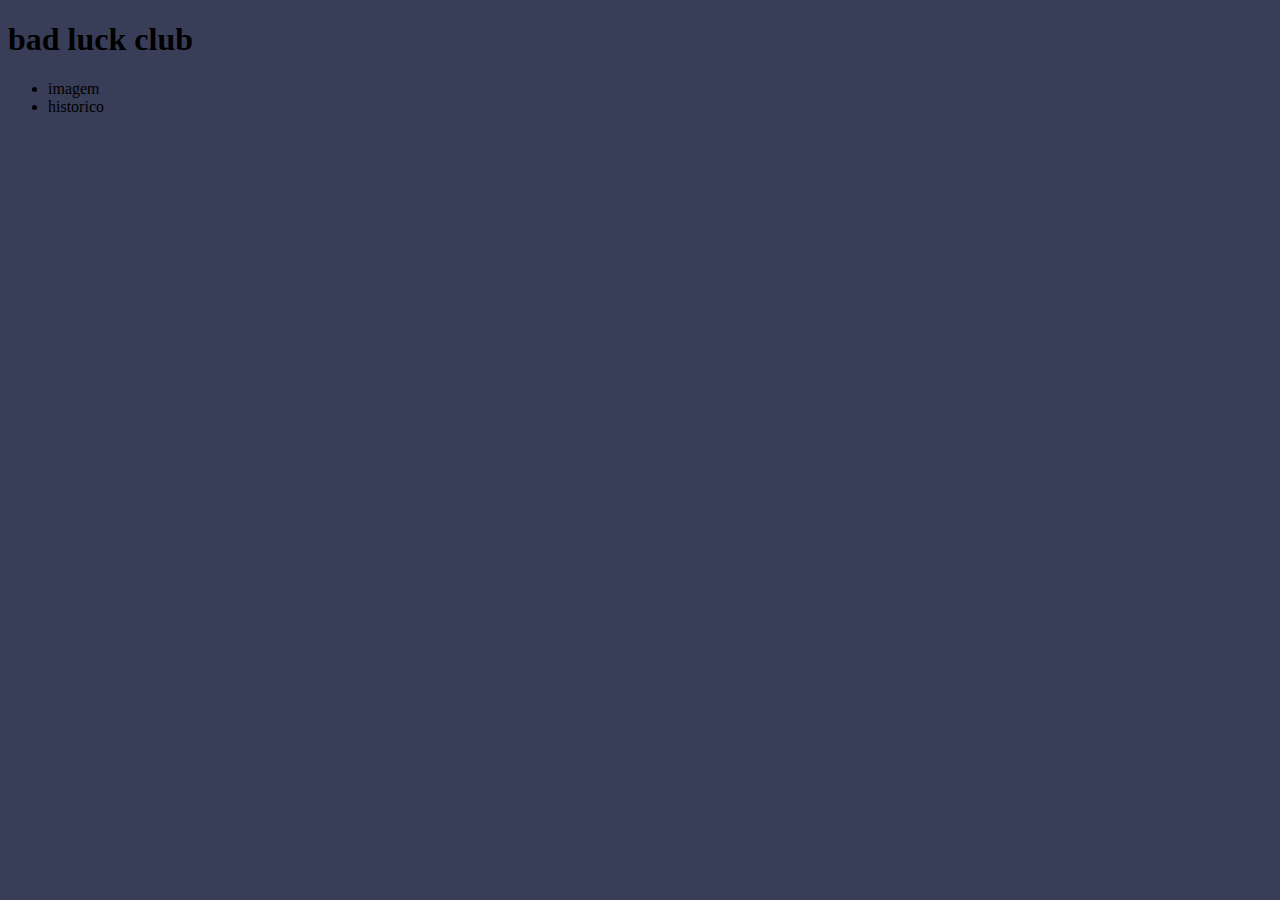
<file: bad luck club/index.html>
<!DOCTYPE html>
<html lang="en">
<head>
    <meta charset="UTF-8">
    <meta http-equiv="X-UA-Compatible" content="IE=edge">
    <meta name="viewport" content="width=device-width, initial-scale=1.0">
    <title>Document</title>
    <link rel="stylesheet" href="style.css">
</head>
<body>
    <header class="cabecalho">
        <h1 class="cabecalho-tema">bad luck club</h1>
        <ul class="cabecalho-lista">
            <li class="">imagem</li>
            <li class="cabecalho">historico</li>
        </ul>
    </header>
    
</body>
</html>
</file>
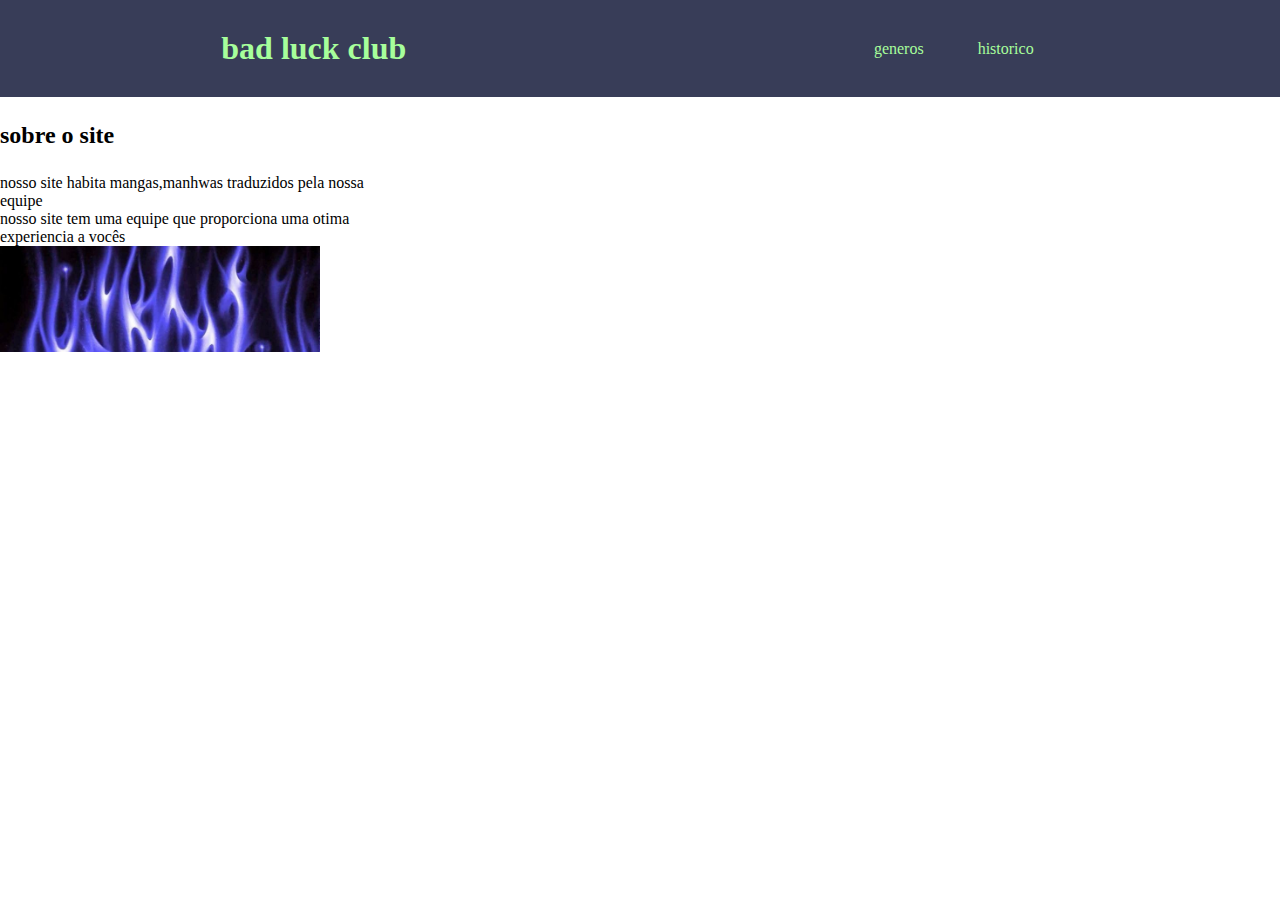
<file: bad-luck-club-main/bad-luck-club-main/bad-luck-club-main/bad-luck-club-main/bad-luck-club-main/bad luck club/index.html>
<!DOCTYPE html>
<html lang="en">
<head>
    <meta charset="UTF-8">
    <meta http-equiv="X-UA-Compatible" content="IE=edge">
    <meta name="viewport" content="width=device-width, initial-scale=1.0">
    <title>Document</title>
    <link rel="stylesheet" href="style.css">
</head>
<body>
    <header class="cabecalho">
        <h1 class="cabecalho-tema">bad luck club</h1>
        <ul class="cabecalho-lista">
           <li class="cabecalho-item">generos</li>
            <li class="cabecalho-item">historico</li>
        </ul>
    </header>
    <section class="escolA">
    <div class="escola-conteudo">
        <h2 class="escola-titulo">sobre o site</h2>
        <p class="escola-texto-um">nosso site habita mangas,manhwas traduzidos pela nossa equipe</p>
        <p class="escola-texto-dois">nosso site tem uma equipe que proporciona uma otima experiencia a vocês</p>
    </div>
    <img class="escola-imagem" src="bad luck club.imagem" alt="bad luck club-imagem">
    </section>
    
</body>
</html>
</file>
<file: bad luck club/style.css>
body{
    background-color: #383D58;
}
</file>
<file: bad-luck-club-main/bad-luck-club-main/bad-luck-club-main/bad-luck-club-main/bad-luck-club-main/bad luck club/style.css>
*{
    margin: 0;
    padding: 0;
}
.cabecalho {
    background-color: #383D58;
    color:#a7ff9b;
    display: flex;
    justify-content: space-around;
    align-items: center;
    padding: 30px 0;
}
.cabecalho-item{
    display: inline-block;
    padding: 0 25px;
}
.escola-imagem{
    width: 25%;
}
.escola{
    background-image:linear-gradient(#383d53,#7f96fa);
    color:#71aaff;
    display: flex;
    justify-content: space-around;
    align-items: center;
    padding: 55px 0;
}
.escola-conteudo{
    width: 30%;
}
.escola-titulo{
    padding: 25px 0;
}
</file>
